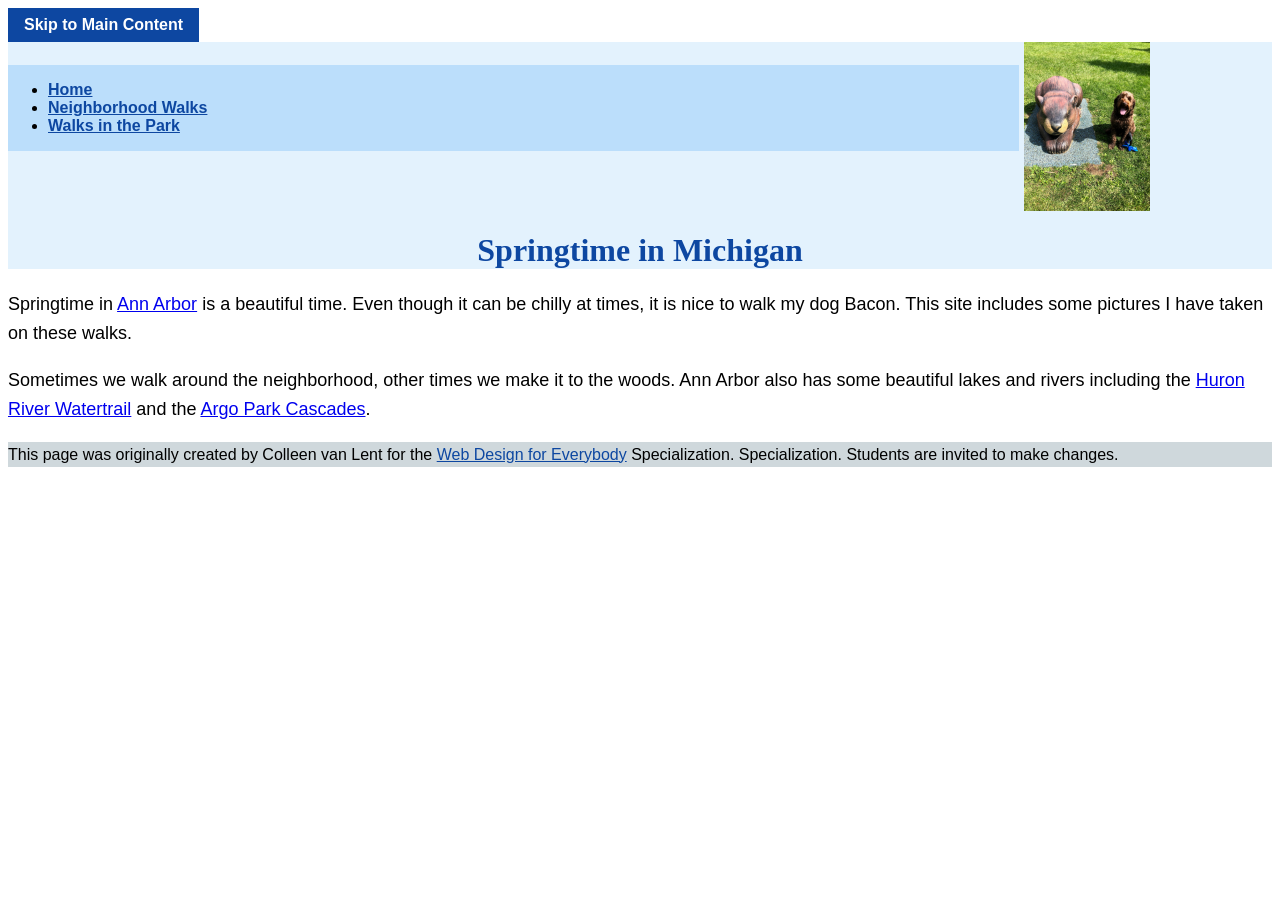
<file: CSS-week2-HW2/index.html>
<!DOCTYPE html>
<html lang="en">

<head>
  <meta charset="utf-8">
  <meta name="viewport" content="width=device-width">
  <title>Springtime In Michigan</title>
  <link rel="stylesheet" href="css/style.css">
</head>

<body>
  <a class="skip-link" href="#main">Skip to Main Content</a>
  <header>
    <nav>
      <ul>
        <li><a href="index.html">Home</a></li>
        <li><a href="neighborhood.html">Neighborhood Walks</a></li>
        <li><a href="parks.html">Walks in the Park</a></li>
      </ul>
    </nav>
    <img src="images/BaconGallupPark.jpg" width="200" alt="Brown Labradoodle sitting next to a statue.">
    <h1>Springtime in Michigan</h1>
  </header>
  <main id="main">
    <p>Springtime in <a href="https://www.michigan.org/city/ann-arbor">Ann Arbor</a> is a beautiful time. Even though
      it can be chilly at times, it is nice to walk my dog Bacon. This site includes some pictures I have taken on
      these walks. </p>

    <p>Sometimes we walk around the neighborhood, other times we make it to the woods. Ann Arbor also has some
      beautiful lakes and rivers including the <a
        href="https://www.annarbor.org/things-to-do/recreation-outdoors/huron-river/">Huron River Watertrail</a> and
      the <a href="https://www.a2gov.org/departments/Parks-Recreation/parks-places/argo/pages/default.aspx">Argo Park
        Cascades</a>.</p>

  </main>
  <footer>
    <p>This page was originally created by Colleen van Lent for the <a
        href="https://www.coursera.org/specializations/web-design"> Web Design for Everybody</a> Specialization.
      Specialization. Students are invited to make changes.</p>
  </footer>

</body>

</html>
</file>
<file: CSS-week2-HW2/css/style.css>
/* Accessibility: Skip to Main Content Link */
.skip-link {
    display: inline-block;
    padding: 8px 16px;
    background-color: #0d47a1;
    color: #ffffff;
    text-decoration: none;
    font-weight: bold;
}

.skip-link:focus {
    outline: 3px solid #ff9800;
}

body {
    font-family: Arial, Helvetica, sans-serif;
    font-size: 16px;
}

header {
    background-color: #e3f2fd; 
}

/* Nav element using inline-block and width approximately 80% */
nav {
    background-color: #bbdefb; 
    display: inline-block;
    width: 80%;
}

nav a {
    color: #0d47a1;
    font-weight: bold;
}

main {
    background-color: #ffffff; 
    font-size: 18px;
}

footer {
    background-color: #cfd8dc; 
}

footer a {
    color: #0d47a1;
}

/* Commented out existing styling for the li element as required */
/*
li {
    display: inline-block;
    width: 30%;
    text-align: center; 
}
*/

h1 {
    text-align: center;
    font-family: 'Times New Roman', Times, serif;
    color: #0d47a1; 
}

p {
    line-height: 1.6;
}

/* Descendant selector to style only the image in the navigation / header with width approximately 10% */
header img {
    width: 10%;
    vertical-align: middle;
}

nav img {
    width: 10%;
    vertical-align: middle;
}

/* Grid class styling: two-column grid where each column is approximately 40% */
.grid {
    display: grid;
    grid-template-columns: 40% 40%;
    justify-content: space-around;
    align-items: center;
    row-gap: 20px;
}

/* Descendant selector to style only images in the grid class with width 100% */
.grid img {
    width: 100%;
}

/* Flex class styling: using flexbox with flex-wrap and justify-content */
.flex {
    display: flex;
    flex-wrap: wrap;
    justify-content: space-around;
    row-gap: 20px;
}
</file>
